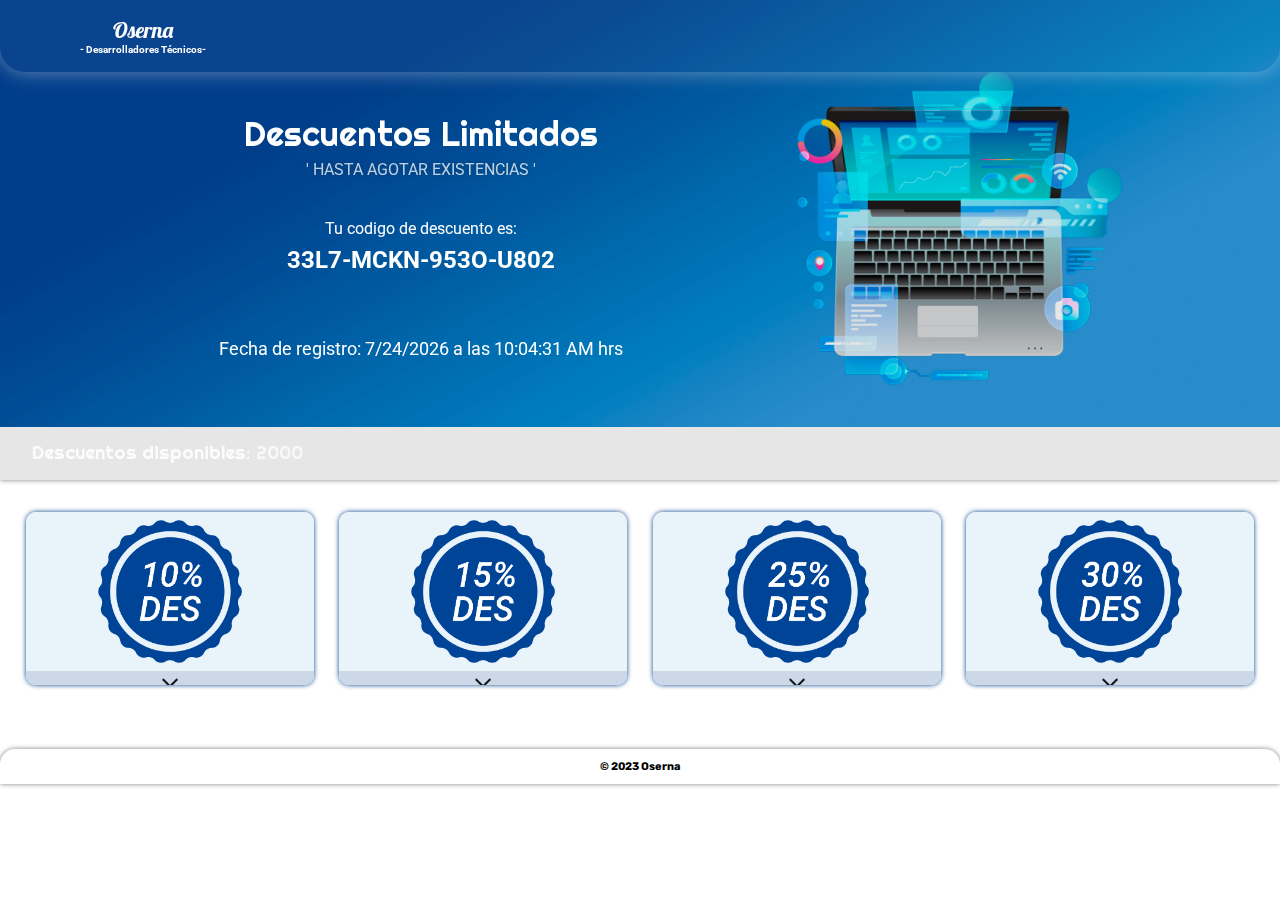
<file: Oserna/qr/codigo-descuento.html>
<!DOCTYPE html>
<html lang="es">
<head>
    <meta charset="UTF-8">
    <meta http-equiv="X-UA-Compatible" content="IE=edge">
    <meta name="viewport" content="width=device-width, initial-scale=1.0">
    <title>Oserna | Descuentos Limitados - Reclama tu descuento</title>
    <link rel="stylesheet" href="../CSS/Header.css">
    <link rel="stylesheet" href="../CSS/codigoDescuento.css">
    <link rel="stylesheet" href="../CSS/Fonts.css">
    <link rel="stylesheet" href="../CSS/Footer.css">
    <!-- Google tag (gtag.js) -->
    <script async src="https://www.googletagmanager.com/gtag/js?id=G-C766FEWJ7B"></script>
    <script>
    window.dataLayer = window.dataLayer || [];
    function gtag(){dataLayer.push(arguments);}
    gtag('js', new Date());
    gtag('config', 'G-C766FEWJ7B');
    </script>
    <script src="../JS/register.js" type="text/javascript" defer></script>
    <script src="../JS/cardsTP.js" type="text/javascript" defer></script>
    <script src="../JS/Header.js" type="text/javascript" defer></script>
</head>
<body onscroll="scrollTop()">
    <header class="moreBoxShadowWhite">
        <a href="../index.html" class="aLogo"><section class="sectionLogo">
            <h1 class="mainLogo">Oserna</h1>
            <h2 class="subLogo">- Desarrolladores Técnicos-</h2>
        </section></a>
    </header>
    <main>
        <section class="hero">
            <article class="heroFilter">
                <div class="heroContent">
                    <div class="offerTitles">
                        <h1 class="h1 offerLimitedH1">Descuentos Limitados</h1>
                        <p class="p offerLimitedP">' Hasta agotar existencias '</p>
                    </div>
                    <div class="urOfferCode">
                        <p class="p urOfferCodeP">Tu codigo de descuento es:</p>
                        <h3 class="h3 offerCode"></h3>
                    </div>
                    <div class="registerDate">
                        <p class="p registerDateText"></p>
                    </div>
                </div>
                <div class="contOfferAvailable">
                    <h3 class="h3 offerAvailableH3">Descuentos disponibles: <span class="offerAvailable"></span></h3>
                </div>
            </article>
        </section>
        <section class="typesDiscount" id="typesDiscount">
            <article class="cards">
                <!-- #region -->
                <div class="cardTP des10">
                    <div class="topCardTP" id="topCTP1">
                        <div class="contImgDiscountCardTP">
                            <img src="../Images/10p.png" alt="" class="imgDiscount">
                        </div>
                        <div class="contArrowCardTP" id="cACTP1">
                            <img src="../Images/arrow.png" alt="" class="imgArrow" id="A1">
                        </div>
                    </div>
                    <div class="bottomCardTP bCTP-I" id="bCTP1">
                        <div class="contTitleBottomCardTP">
                            <h3 class="h3 titleBottomCardTP titleBCTP-I" id="tBCTP1">Aplica para lo siguiente:</h3>
                        </div>
                        <ul class="listProductsBottomCardTP">
                            <li class="itemProductBottomCardTP">
                                <img src="../Images/check.png" alt="" class="imgItemPBCTP">
                                <p class="p pItemPBCTP">Sitios y Páginas web</p>
                            </li>
                            <li class="itemProductBottomCardTP">
                                <img src="../Images/check.png" alt="" class="imgItemPBCTP">
                                <p class="p pItemPBCTP">Diseño Gráfico</p>
                            </li>
                            <li class="itemProductBottomCardTP">
                                <img src="../Images/cross.png" alt="" class="imgItemPBCTP">
                                <p class="p pItemPBCTP">Mantenimiento Computacional</p>
                            </li>
                            <li class="itemProductBottomCardTP">
                                <img src="../Images/cross.png" alt="" class="imgItemPBCTP">
                                <p class="p pItemPBCTP">Instalación de Aplicaciones</p>
                            </li>
                            <li class="itemProductBottomCardTP">
                                <img src="../Images/cross.png" alt="" class="imgItemPBCTP">
                                <p class="p pItemPBCTP">Instalación de Software (OS)</p>
                            </li>
                            <li class="itemProductBottomCardTP">
                                <img src="../Images/cross.png" alt="" class="imgItemPBCTP">
                                <p class="p pItemPBCTP">Publicidad Digital</p>
                            </li>
                            <li class="itemProductBottomCardTP">
                                <img src="../Images/cross.png" alt="" class="imgItemPBCTP">
                                <p class="p pItemPBCTP">Redes Sociales</p>
                            </li>
                            <li class="itemProductBottomCardTP">
                                <img src="../Images/cross.png" alt="" class="imgItemPBCTP">
                                <p class="p pItemPBCTP">Edición y Toma de Videos</p>
                            </li>
                            <li class="itemProductBottomCardTP">
                                <img src="../Images/cross.png" alt="" class="imgItemPBCTP">
                                <p class="p pItemPBCTP">Edición y Toma de Fotografías</p>
                            </li>
                            <li class="itemProductBottomCardTP">
                                <img src="../Images/cross.png" alt="" class="imgItemPBCTP">
                                <p class="p pItemPBCTP">Marketing Digital</p>
                            </li>
                            <li class="itemProductBottomCardTP">
                                <img src="../Images/cross.png" alt="" class="imgItemPBCTP">
                                <p class="p pItemPBCTP">Contabilidad</p>
                            </li>
                            <li class="itemProductBottomCardTP">
                                <img src="../Images/cross.png" alt="" class="imgItemPBCTP">
                                <p class="p pItemPBCTP">Estadística</p>
                            </li>
                        </ul>
                    </div>
                </div>
                <!-- #endregion -->
                <!-- #region -->
                <div class="cardTP des15">
                    <div class="topCardTP" id="topCTP2">
                        <div class="contImgDiscountCardTP">
                            <img src="../Images/15p.png" alt="" class="imgDiscount">
                        </div>
                        <div class="contArrowCardTP" id="cACTP2">
                            <img src="../Images/arrow.png" alt="" class="imgArrow" id="A2">
                        </div>
                    </div>
                    <div class="bottomCardTP bCTP-I" id="bCTP2">
                        <div class="contTitleBottomCardTP">
                            <h3 class="h3 titleBottomCardTP titleBCTP-I" id="tBCTP2">Aplica para lo siguiente:</h3>
                        </div>
                        <ul class="listProductsBottomCardTP">
                            <li class="itemProductBottomCardTP">
                                <img src="../Images/check.png" alt="" class="imgItemPBCTP">
                                <p class="p pItemPBCTP">Publicidad Digital</p>
                            </li>
                            <li class="itemProductBottomCardTP">
                                <img src="../Images/check.png" alt="" class="imgItemPBCTP">
                                <p class="p pItemPBCTP">Marketing Digital</p>
                            </li>
                            <li class="itemProductBottomCardTP">
                                <img src="../Images/check.png" alt="" class="imgItemPBCTP">
                                <p class="p pItemPBCTP">Contabilidad</p>
                            </li>
                            <li class="itemProductBottomCardTP">
                                <img src="../Images/check.png" alt="" class="imgItemPBCTP">
                                <p class="p pItemPBCTP">Estadística</p>
                            <li class="itemProductBottomCardTP">
                                <img src="../Images/cross.png" alt="" class="imgItemPBCTP">
                                <p class="p pItemPBCTP">Sitios y Páginas web</p>
                            </li>
                            <li class="itemProductBottomCardTP">
                                <img src="../Images/cross.png" alt="" class="imgItemPBCTP">
                                <p class="p pItemPBCTP">Diseño Gráfico</p>
                            </li>
                            <li class="itemProductBottomCardTP">
                                <img src="../Images/cross.png" alt="" class="imgItemPBCTP">
                                <p class="p pItemPBCTP">Mantenimiento Computacional</p>
                            </li>
                            <li class="itemProductBottomCardTP">
                                <img src="../Images/cross.png" alt="" class="imgItemPBCTP">
                                <p class="p pItemPBCTP">Instalación de Aplicaciones</p>
                            </li>
                            <li class="itemProductBottomCardTP">
                                <img src="../Images/cross.png" alt="" class="imgItemPBCTP">
                                <p class="p pItemPBCTP">Instalación de Software (OS)</p>
                            </li>
                            <li class="itemProductBottomCardTP">
                                <img src="../Images/cross.png" alt="" class="imgItemPBCTP">
                                <p class="p pItemPBCTP">Redes Sociales</p>
                            </li>
                            <li class="itemProductBottomCardTP">
                                <img src="../Images/cross.png" alt="" class="imgItemPBCTP">
                                <p class="p pItemPBCTP">Edición y Toma de Videos</p>
                            </li>
                            <li class="itemProductBottomCardTP">
                                <img src="../Images/cross.png" alt="" class="imgItemPBCTP">
                                <p class="p pItemPBCTP">Edición y Toma de Fotografías</p>
                            </li>
                            </li>
                        </ul>
                    </div>
                </div>
                <!-- #endregion -->
                <!-- #region -->
                <div class="cardTP des25">
                    <div class="topCardTP" id="topCTP3">
                        <div class="contImgDiscountCardTP">
                            <img src="../Images/25p.png" alt="" class="imgDiscount">
                        </div>
                        <div class="contArrowCardTP" id="cACTP3">
                            <img src="../Images/arrow.png" alt="" class="imgArrow" id="A3">
                        </div>
                    </div>
                    <div class="bottomCardTP bCTP-I" id="bCTP3">
                        <div class="contTitleBottomCardTP">
                            <h3 class="h3 titleBottomCardTP titleBCTP-I" id="tBCTP3">Aplica para lo siguiente:</h3>
                        </div>
                        <ul class="listProductsBottomCardTP">
                            <li class="itemProductBottomCardTP">
                                <img src="../Images/check.png" alt="" class="imgItemPBCTP">
                                <p class="p pItemPBCTP">Redes Sociales</p>
                            </li>
                            <li class="itemProductBottomCardTP">
                                <img src="../Images/check.png" alt="" class="imgItemPBCTP">
                                <p class="p pItemPBCTP">Edición y Toma de Videos</p>
                            </li>
                            <li class="itemProductBottomCardTP">
                                <img src="../Images/check.png" alt="" class="imgItemPBCTP">
                                <p class="p pItemPBCTP">Edición y Toma de Fotografías</p>
                            </li>
                            <li class="itemProductBottomCardTP">
                                <img src="../Images/cross.png" alt="" class="imgItemPBCTP">
                                <p class="p pItemPBCTP">Sitios y Páginas web</p>
                            </li>
                            <li class="itemProductBottomCardTP">
                                <img src="../Images/cross.png" alt="" class="imgItemPBCTP">
                                <p class="p pItemPBCTP">Diseño Gráfico</p>
                            </li>
                            <li class="itemProductBottomCardTP">
                                <img src="../Images/cross.png" alt="" class="imgItemPBCTP">
                                <p class="p pItemPBCTP">Mantenimiento Computacional</p>
                            </li>
                            <li class="itemProductBottomCardTP">
                                <img src="../Images/cross.png" alt="" class="imgItemPBCTP">
                                <p class="p pItemPBCTP">Instalación de Aplicaciones</p>
                            </li>
                            <li class="itemProductBottomCardTP">
                                <img src="../Images/cross.png" alt="" class="imgItemPBCTP">
                                <p class="p pItemPBCTP">Instalación de Software (OS)</p>
                            </li>
                            <li class="itemProductBottomCardTP">
                                <img src="../Images/cross.png" alt="" class="imgItemPBCTP">
                                <p class="p pItemPBCTP">Publicidad Digital</p>
                            </li>
                            <li class="itemProductBottomCardTP">
                                <img src="../Images/cross.png" alt="" class="imgItemPBCTP">
                                <p class="p pItemPBCTP">Marketing Digital</p>
                            </li>
                            <li class="itemProductBottomCardTP">
                                <img src="../Images/cross.png" alt="" class="imgItemPBCTP">
                                <p class="p pItemPBCTP">Contabilidad</p>
                            </li>
                            <li class="itemProductBottomCardTP">
                                <img src="../Images/cross.png" alt="" class="imgItemPBCTP">
                                <p class="p pItemPBCTP">Estadística</p>
                            </li>
                        </ul>
                    </div>
                </div>
                <!-- #endregion -->
                <!-- #region -->
                <div class="cardTP des30">
                    <div class="topCardTP" id="topCTP4">
                        <div class="contImgDiscountCardTP">
                            <img src="../Images/30p.png" alt="" class="imgDiscount">
                        </div>
                        <div class="contArrowCardTP" id="cACTP4">
                            <img src="../Images/arrow.png" alt="" class="imgArrow" id="A4">
                        </div>
                    </div>
                    <div class="bottomCardTP bCTP-I" id="bCTP4">
                        <div class="contTitleBottomCardTP">
                            <h3 class="h3 titleBottomCardTP titleBCTP-I" id="tBCTP4">Aplica para lo siguiente:</h3>
                        </div>
                        <ul class="listProductsBottomCardTP">
                            <li class="itemProductBottomCardTP">
                                <img src="../Images/check.png" alt="" class="imgItemPBCTP">
                                <p class="p pItemPBCTP">Mantenimiento Computacional</p>
                            </li>
                            <li class="itemProductBottomCardTP">
                                <img src="../Images/check.png" alt="" class="imgItemPBCTP">
                                <p class="p pItemPBCTP">Instalación de Aplicaciones</p>
                            </li>
                            <li class="itemProductBottomCardTP">
                                <img src="../Images/check.png" alt="" class="imgItemPBCTP">
                                <p class="p pItemPBCTP">Instalación de Software (OS)</p>
                            </li>
                            <li class="itemProductBottomCardTP">
                                <img src="../Images/cross.png" alt="" class="imgItemPBCTP">
                                <p class="p pItemPBCTP">Sitios y Páginas web</p>
                            </li>
                            <li class="itemProductBottomCardTP">
                                <img src="../Images/cross.png" alt="" class="imgItemPBCTP">
                                <p class="p pItemPBCTP">Diseño Gráfico</p>
                            </li>
                            <li class="itemProductBottomCardTP">
                                <img src="../Images/cross.png" alt="" class="imgItemPBCTP">
                                <p class="p pItemPBCTP">Publicidad Digital</p>
                            </li>
                            <li class="itemProductBottomCardTP">
                                <img src="../Images/cross.png" alt="" class="imgItemPBCTP">
                                <p class="p pItemPBCTP">Redes Sociales</p>
                            </li>
                            <li class="itemProductBottomCardTP">
                                <img src="../Images/cross.png" alt="" class="imgItemPBCTP">
                                <p class="p pItemPBCTP">Edición y Toma de Videos</p>
                            </li>
                            <li class="itemProductBottomCardTP">
                                <img src="../Images/cross.png" alt="" class="imgItemPBCTP">
                                <p class="p pItemPBCTP">Edición y Toma de Fotografías</p>
                            </li>
                            <li class="itemProductBottomCardTP">
                                <img src="../Images/cross.png" alt="" class="imgItemPBCTP">
                                <p class="p pItemPBCTP">Marketing Digital</p>
                            </li>
                            <li class="itemProductBottomCardTP">
                                <img src="../Images/cross.png" alt="" class="imgItemPBCTP">
                                <p class="p pItemPBCTP">Contabilidad</p>
                            </li>
                            <li class="itemProductBottomCardTP">
                                <img src="../Images/cross.png" alt="" class="imgItemPBCTP">
                                <p class="p pItemPBCTP">Estadística</p>
                            </li>
                        </ul>
                    </div>
                </div>
                <!-- #endregion -->
            </article>
        </section>
    </main>
    <footer class="footerWhite">
        <div class="contLogoFooter">
            <h3 class="logoFooterH3Black">© 2023 Oserna</h3>
        </div>
    </footer>
</body>
</html>
</file>
<file: Oserna/CSS/Header.css>
body{
    margin: 0;
    box-sizing: border-box;
}

/* Header */
header{
    position: fixed;
    width: 100%;
    height: 2.5rem;
    display: flex;
    justify-content: space-between;
    padding: 1rem 0;
    background-color: rgba(255, 255, 255, 0.04);
    box-shadow: 0 0 20px rgba(179, 179, 179, 0.3);
    border-radius: 0 0 25px 25px;
    z-index: 1000;
    backdrop-filter: blur(5px);
    user-select: none;
    transition: 600ms ease;
}
.headerWhite{
    background-color: rgba(255, 255, 255, 0.9);
    box-shadow: 0 0 10px rgba(0, 0, 0, 0.6);
    transition: 600ms ease;
    backdrop-filter: blur(10px);
}
.moreBoxShadowDark{
    box-shadow: 0 0 5px rgba(0, 0, 0, .5);
}
.moreBoxShadowWhite{

    box-shadow: 0 0 20px rgba(255, 255, 255, 0.4);
}
    .sectionLogo, .sectionLogoBlack{
        display: flex;
        flex-direction: column;
        justify-content: center;
        align-items: center;
    }
    .aLogo{
        position: absolute;
        left: 80px;
        color: #000;
        text-decoration: none;
    }
    .sectionLogo{
        color: #fff;
    }
    .sectionLogoBlack{
        color: #000;
    }
        .mainLogo{
            font-family: 'Lobster', cursive;
            font-weight: lighter;
            font-size: 22px;
            margin: 0;
        }
        .subLogo{
            font-family: 'Roboto', sans-serif;
            font-size: 10px;
            margin: 0;
        }

    /* Time text */
    .sectionTime{
        height: 2.5rem;
        position: absolute;
        display: flex;
        align-items: center;
        right: 60px;
    }
        .timeText{
            color: #fff;
        }

@media screen and (max-width: 720px) {
    /* Header */
    header{
        backdrop-filter: blur(15px);
    }
    .aLogo{
        left: 40px;
    }
        .mainLogo{
            font-size: 20px;
        }
        .subLogo{
            font-size: 8px;
        }
    .sectionTime{
        right: 40px;
    }
        .timeText{
            font-size: 15px;
        }
}
</file>
<file: Oserna/CSS/codigoDescuento.css>
main{
    padding-top: 0rem;
}
/* Hero */
.hero{
    width: 100%;
    height: 30rem;
    box-shadow: 0 0 5px gray;
    background: url(../Images/heroBackgroud.png);
    background-size: 100%;
    background-attachment: fixed;
    background-repeat: no-repeat;
}
    .heroFilter{
        width: 100%;
        height: 100%;
        backdrop-filter: brightness(0.9);
    }
    .heroContent{
        position: absolute;
        left: 25%;
        transform: translateX(-25%);
        top: 7rem;
        color: #fff;
    }
    .offerTitles{
        width: 100%;
        height: 100%;
        display: flex;
        flex-direction: column;
        align-items: center;
        gap: .3rem;
    }
        .offerLimitedH1{
            font-family: 'Righteous', cursive;
            font-weight: lighter;
            font-size: 34px;
        }
        .offerLimitedP{
            font-family: 'Roboto', sans-serif;
            color: rgba(255, 255, 255, 0.753);
            text-shadow: 0 0 5px rgba(0, 0, 0, 0.2);
            text-transform: uppercase;
        }

    .urOfferCode{
        padding-top: 2.5rem;
        display: flex;
        flex-direction: column;
        gap: .5rem;
        text-align: center;
    }
        .urOfferCodeP{
            font-family: 'Roboto', sans-serif;
        }
        .offerCode{
            font-size: 24px;
            font-family: 'Roboto', sans-serif;
            transform: rotate();
        }

    .registerDate{
        text-align: center;
        padding-top: 4rem;
    }
        .registerDateText{
            font-size: 18px;
            font-family: 'Roboto', sans-serif;
        }

    .contOfferAvailable{
        position: absolute;
        bottom: 1rem;
        left: 2rem;
        color: rgba(255, 255, 255, 0.85);
        cursor:default;
    }
        .offerAvailableH3{
            font-family: 'Roboto', sans-serif;
            font-family: 'Righteous', cursive;
            font-weight: lighter;

        }
            .offerAvailable{
                color: rgba(255, 255, 255, 0.7);
                transition: 400ms ease;
                text-decoration: dotted underline 2.5px rgba(255, 255, 255, 0);
            }
            .offerAvailable:hover{
                color: rgba(255, 255, 255, 0.9);
                text-decoration: dotted underline 2.5px #fff;
                text-shadow: 0 0 5px rgba(255, 255, 255, 0.4);
                transition: 700ms ease;
            }

/*Types Discount */
.cards{
    width: 100%;
    height: auto;
    padding: 2rem 0;
    display: flex;
    justify-content: space-evenly;
    align-items: baseline;
    flex-wrap: wrap;
}
    .cardTP{
        width: 18rem;
        height: auto;
        border-radius: 10px;
        overflow: hidden;
        margin-bottom: 2rem;
    }
    .des10{
        box-shadow: 0 0 5px rgb(0, 62, 138);
    }
    .des15{
        box-shadow: 0 0 5px rgb(0, 62, 138);
    }
    .des25{
        box-shadow: 0 0 5px rgb(0, 62, 138);
    }
    .des30{
        box-shadow: 0 0 5px rgb(0, 62, 138);
    }
        /* Top Card */
        .topCardTP{
            position: relative;
            width: 100%;
            height: 11.4rem;
            display: flex;
            flex-direction: column;
            align-items: center;
            cursor: pointer;
            /* background-color: rgba(40, 140, 202, 0.1); */
            background-color: #E9F3FA;
            z-index: 5;
        }
            .contImgDiscountCardTP{
                width: 100%;
                height: auto;
                display: flex;
                justify-content: center;
                align-items: center;
            }
                .imgDiscount{
                    position: relative;
                    top: -8px;
                    width: 9rem;
                    height: auto;
                    padding-top: 1rem;
                }
            .contArrowCardTP{
                width: 100%;
                height: auto;
                background-color: rgb(204, 216, 232);
                display: flex;
                justify-content: center;
                border-radius: 0 0 10px 10px;
            }
            .borderUp{
                border-radius: 10px 10px 0 0;
            }
                .imgArrow{
                    width: 1.5rem;
                    transition: 200ms ease;
                }
                .arrow180deg{
                    transform: rotate(180deg);
                    transition: 200ms ease;
                }

        /* Bottom Card */
        .bottomCardTP{
            position: relative;
            width: 100%;
            height: auto;
            background-color: rgba(40, 140, 202, 0.1);
            margin-top: -27.5rem;
            z-index: -1;
        }
        .bCTP-I{
            visibility: hidden;
            opacity: 0;
            transition: 600ms ease;
        }
        .bCTP-A{
            visibility: visible;
            opacity: 1;
            margin-top: 0;
            transition: 400ms ease;
        }
            .contTitleBottomCardTP{
                text-align: center;
                padding: .75rem 0 0;
            }
                .titleBottomCardTP{
                    font-size: 18px;
                    font-family: 'Righteous', cursive;
                    font-weight: lighter;
                    transition: 500ms ease;
                }
                .titleBCTP-I{
                    font-size: 15px;
                    visibility: hidden;
                    opacity: 0;
                    transition: 0ms ease;
                }

            .listProductsBottomCardTP{
                width: 100%;
                height: auto;
                margin: 0;
                display: flex;
                flex-direction: column;
                gap: 1rem;
                padding: 1rem 0;
                list-style: none;
            }
                .itemProductBottomCardTP{
                    width: 100%;
                    height: auto;
                    display: flex;
                    align-items: center;
                    gap: 1rem;
                    padding-left: 1.25rem;
                }
                    .pItemPBCTP{
                    font-size: 14px;
                    font-family: 'Roboto', sans-serif;
                    }
                    .imgItemPBCTP{
                        width: 15px;
                        height: 15px;
                    }

/* Titles */
.h1, .h2, .h3{
    margin: 0;
    padding: 0;
}

.p{
    margin: 0;
    padding: 0;
}

/* User select none */
.imgArrow, .imgDiscount{
    user-select: none;
}


/* Media Query */

@media screen and (max-width: 1441px) {


    @media screen and (max-width: 1025px) {
        
    }

    @media screen and (max-width: 769px) {
        
    }

    @media screen and (max-width: 426px) {
        
        .hero{
            background: url(../Images/Sin\ título-1.png);
            height: 30em;
            background-size: 100%;
            background-position: center;
            /* background-attachment: fixed; */
        }
        .heroFilter{
            width: 100%;
            height: 100%;
            backdrop-filter: brightness(0.25);
        }

        .heroContent{
            width: 100%;
            height: auto;
            position: absolute;
            top: 6.5rem;
            color: #fff;
        }
        .offerLimitedH1{
            font-size: 180%;
        }
        .urOfferCode{
            padding-top: 2.5rem;
            display: flex;
            flex-direction: column;
            gap: .5rem;
            text-align: center;
        }
        .contOfferAvailable{
            left: 1rem;
            bottom: .5rem;
        }
        .registerDate{
            text-align: center;
            padding: 4rem 2rem;
        }
        .registerDateText{
            line-height: 1.7rem;
        }
        .cards{
            gap: 2rem;
        }
        .cardTP{
            margin-bottom: 0;
        }
    }
}
</file>
<file: Oserna/CSS/Fonts.css>
@import url('https://fonts.googleapis.com/css2?family=Lato&family=Lobster&family=Lobster+Two&family=Oswald&family=Patua+One&family=Righteous&family=Roboto&family=Rubik&family=Style+Script&display=swap&family=Montserrat&family=Noto+Sans&display=swap&Kanit:ital@1&display=swap');
fonts{
    font-family: 'Lato', sans-serif;
    font-family: 'Lobster Two', cursive;
    font-family: 'Oswald', sans-serif;
    font-family: 'Roboto', sans-serif;
    font-family: 'Rubik', sans-serif;
    font-family: 'Lobster', cursive;
    font-family: 'Style Script', cursive;
    font-family: 'Patua One', cursive;
    font-family: 'Righteous', cursive;
    font-family: 'Montserrat', sans-serif;
    font-family: 'Noto Sans', sans-serif;
    font-family: 'Kanit', sans-serif;
}
</file>
<file: Oserna/CSS/Footer.css>
/* Footer */
footer{
    width: 100%;
    height: auto;
    display: flex;
    justify-content: center;
    align-items: center;
    background-color: rgb(19, 19, 19);
    z-index: 50;
    padding: 0;
}
.footerWhite{
    background-color: rgb(255, 255, 255);
    box-shadow: 0 0 5px gray;
    border-radius: 15px 15px 0 0;
}
    .logoFooterH3{
        font-size: 11px;
        font-family: 'Rubik', sans-serif;
        color: #fff;
    }
    .logoFooterH3Black{
        font-size: 11px;
        font-family: 'Rubik', sans-serif;
        color: black;
    }
</file>
